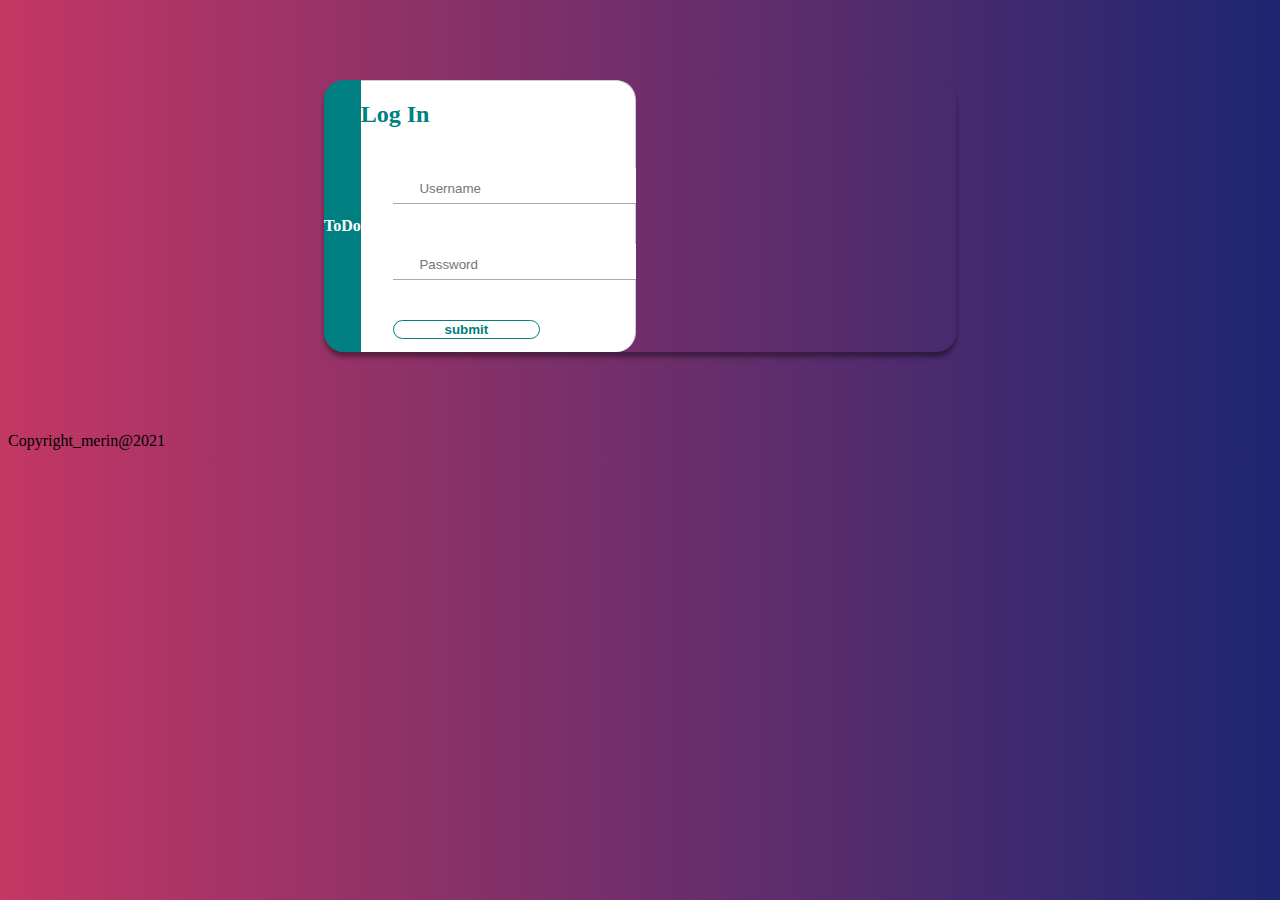
<file: index.html>
<!DOCTYPE html>
<html lang="en">
<head>
    <meta charset="UTF-8">
    <meta http-equiv="X-UA-Compatible" content="IE=edge">
    <meta name="viewport" content="width=device-width, initial-scale=1.0">
    <title>My ToDo List</title>
    <link href="https://cdn.jsdelivr.net/npm/bootstrap@5.0.0-beta2/dist/css/bootstrap.min.css" rel="stylesheet" integrity="sha384-BmbxuPwQa2lc/FVzBcNJ7UAyJxM6wuqIj61tLrc4wSX0szH/Ev+nYRRuWlolflfl" crossorigin="anonymous">
    <script src="https://cdn.jsdelivr.net/npm/bootstrap@5.0.0-beta2/dist/js/bootstrap.bundle.min.js" integrity="sha384-b5kHyXgcpbZJO/tY9Ul7kGkf1S0CWuKcCD38l8YkeH8z8QjE0GmW1gYU5S9FOnJ0" crossorigin="anonymous"></script>
<link rel="stylesheet" href="./styleindex.css">
</head>
<body>
    <div class="container-fluid">
		<div class="row main-content bg-success text-center">
			<div class="col-md-4 text-center company__info">
				<span class="company__logo"><h2><span class="fa fa-android"></span></h2></span>
				<h4 class="company_title">ToDo</h4>
			</div>
			<div class="col-md-8 col-xs-12 col-sm-12 login_form ">
				<div class="container-fluid">
					<div class="row">
						<h2>Log In</h2>
					</div>
					<div class="row">
						<form id="loginform" control="" class="form-group" onsubmit="  return validate()">
							<div class="row">
								<input type="text" name="username" id="username" class="form__input" placeholder="Username">
							</div>
							<div class="row">
							
								<input type="password" name="password" id="password" class="form__input" placeholder="Password">
							</div>
							<!-- <div class="row">
								<input type="checkbox" name="remember_me" id="remember_me" class="">
								<label for="remember_me">Remember Me!</label>
							</div> -->
							<div class="row">
                                <input type="submit" name="submit" class="btn btn-info btn-md" value="submit">
                                <span id="demo"></span>
							</div>
						</form>
					</div>
					
				</div>
			</div>
		</div>
	</div>
	<!-- Footer -->
	<div class="container-fluid text-center footer">
		Copyright_merin@2021
	</div>

   
      <script src="./form.js"></script>
</body>
</html>
</file>
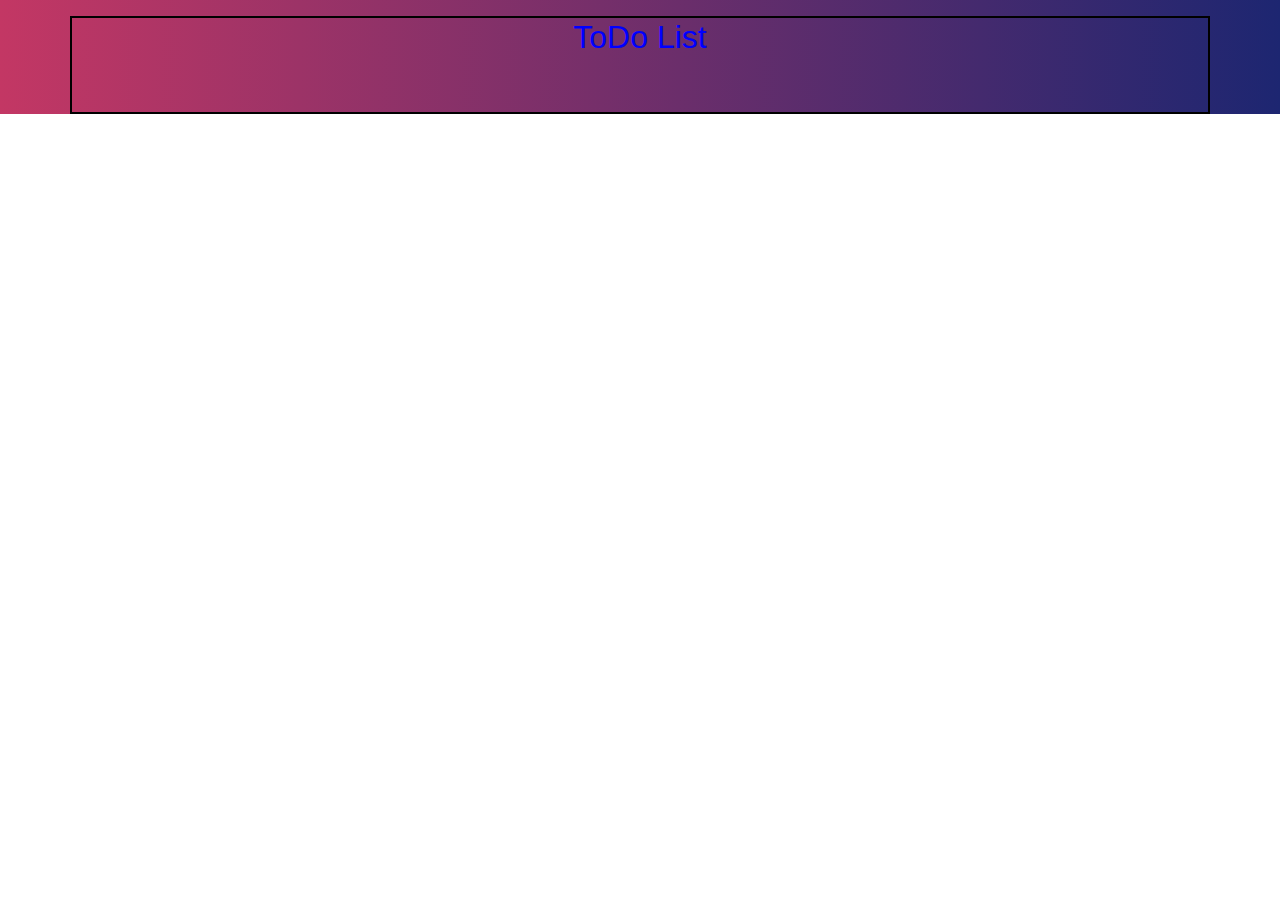
<file: todo.html>
<!DOCTYPE html>
<html lang="en">
<head>
    <meta charset="UTF-8">
    <meta http-equiv="X-UA-Compatible" content="IE=edge">
    <meta name="viewport" content="width=device-width, initial-scale=1.0">
    <title>Checklist Items</title>
    <link rel="stylesheet" href="https://maxcdn.bootstrapcdn.com/bootstrap/4.5.2/css/bootstrap.min.css">
    <script src="https://ajax.googleapis.com/ajax/libs/jquery/3.5.1/jquery.min.js"></script>
     <script src="https://cdnjs.cloudflare.com/ajax/libs/popper.js/1.16.0/umd/popper.min.js"></script>
    <script src="https://maxcdn.bootstrapcdn.com/bootstrap/4.5.2/js/bootstrap.min.js"></script>
   
    <link rel="stylesheet" href="./styletodo.css">
</head>
<body >
    
    <div class="container mt-3" id ="checklistbox">
        <h2> ToDo List</h2>
        <div class="custom-control custom-checkbox mb-3">
        
            <ul class="todo" id="todo"></ul>
        </div>
  
    </div>
    <script src="./todo.js"></script>
    <!-- <script src="./try_list.js"></script> -->


</body>
</html>
</file>
<file: styleindex.css>
body{
    background-image:linear-gradient(to right, #C33764 , #1D2671);
}
.main-content{
	width: 50%;
	border-radius: 20px;
	box-shadow: 0 5px 5px rgba(0,0,0,.4);
	margin: 5em auto;
	display: flex;
}
.company__info{
	background-color: #008080;
	border-top-left-radius: 20px;
	border-bottom-left-radius: 20px;
	display: flex;
	flex-direction: column;
	justify-content: center;
	color: #fff;
}
.fa-android{
	font-size:3em;
}
@media screen and (max-width: 640px) {
	.main-content{width: 90%;}
	.company__info{
		display: none;
	}
	.login_form{
		border-top-left-radius:20px;
		border-bottom-left-radius:20px;
	}
}
@media screen and (min-width: 642px) and (max-width:800px){
	.main-content{width: 70%;}
}
.row > h2{
	color:#008080;
}
.login_form{
	background-color: #fff;
	border-top-right-radius:20px;
	border-bottom-right-radius:20px;
	border-top:1px solid #ccc;
	border-right:1px solid #ccc;
}
form{
	padding: 0 2em;
}
.form__input{
	width: 100%;
	border:0px solid transparent;
	border-radius: 0;
	border-bottom: 1px solid #aaa;
	padding: 1em .5em .5em;
	padding-left: 2em;
	outline:none;
	margin:1.5em auto;
	transition: all .5s ease;
}
.form__input:focus{
	border-bottom-color: #008080;
	box-shadow: 0 0 5px rgba(0,80,80,.4); 
	border-radius: 4px;
}
.btn{
	transition: all .5s ease;
	width: 70%;
	border-radius: 30px;
	color:#008080;
	font-weight: 600;
	background-color: #fff;
	border: 1px solid #008080;
	margin-top: 1.5em;
	margin-bottom: 1em;
}
.btn:hover, .btn:focus{
	background-color: #008080;
	color:#fff;
}
</file>
<file: styletodo.css>
body{
    background-repeat: no-repeat;
    background-size: cover;
    background-image:linear-gradient(to right, #C33764 , #1D2671);
    /* width: 100%; */ 
}

h2{
    color: blue;
    font-style: normal;
    text-align: center;
}
#checklistbox{
    border: 2px solid black;
    background-color: gradi;
}
</file>
